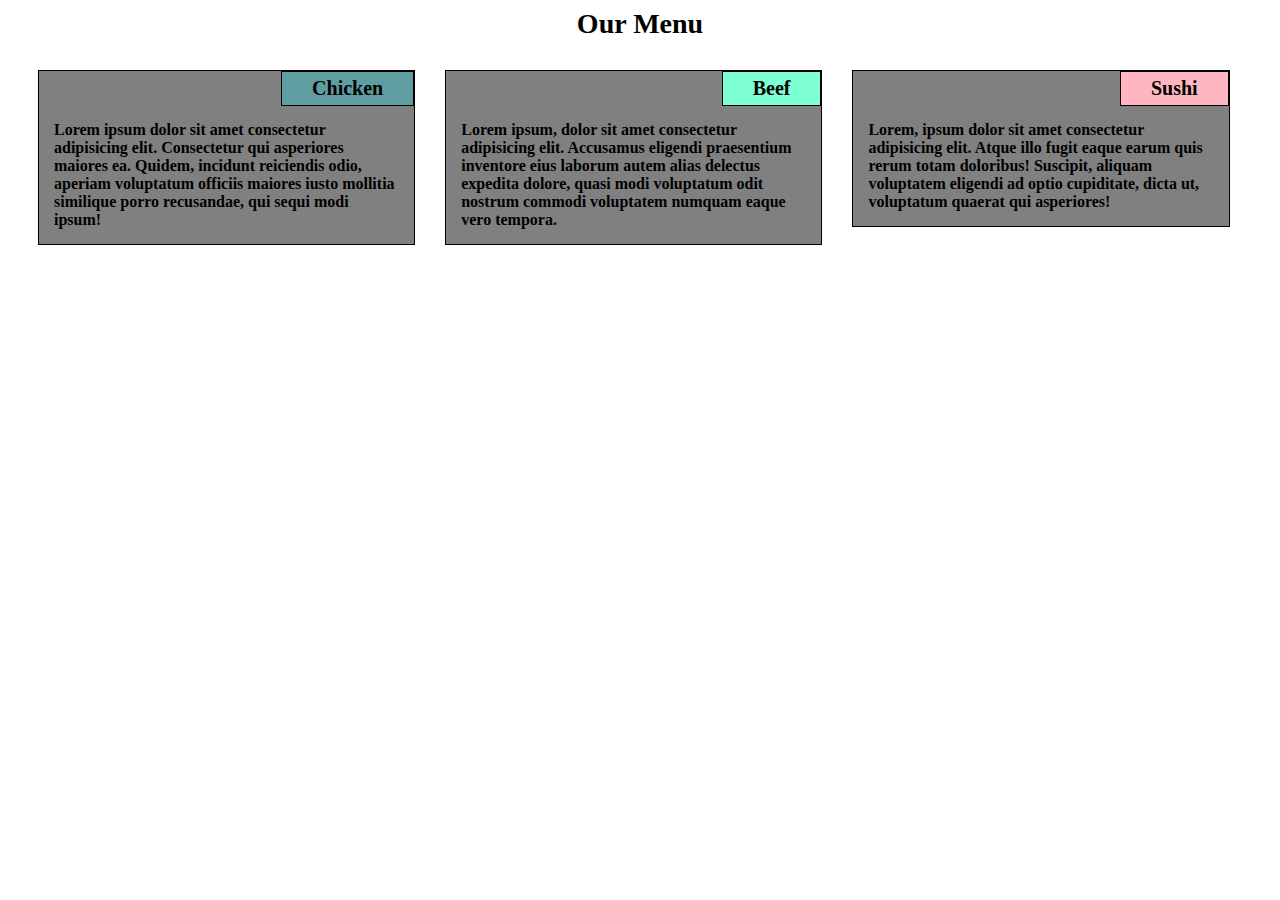
<file: module2/index.html>
<!DOCTYPE html>
<html lang="en">
  <head>
    <meta charset="UTF-8" />
    <meta name="viewport" content="width=device-width, initial-scale=1" />
    <link rel="stylesheet" href="css/style.css" />
    <title></title>
  </head>
    <body>
      <div class="title">Our Menu</div>
      <div class="row">
        <div class = "col-div col-lg-4 col-md-6 col-lo-12">
          <div class = "col-div col-div-text">
            <div id="chicken" class="section-title">Chicken</div>
              Lorem ipsum dolor sit amet consectetur adipisicing elit. Consectetur qui asperiores maiores ea. Quidem, incidunt reiciendis odio, aperiam voluptatum officiis maiores iusto mollitia similique porro recusandae, qui sequi modi ipsum!
          </div>
        </div>
        <div class = "col-div col-lg-4 col-md-6 col-lo-12">
          <div class = "col-div col-div-text">
            <div id="beef" class="section-title">Beef</div>
            Lorem ipsum, dolor sit amet consectetur adipisicing elit. Accusamus eligendi praesentium inventore eius laborum autem alias delectus expedita dolore, quasi modi voluptatum odit nostrum commodi voluptatem numquam eaque vero tempora.
          </div>
        </div>
        <div class = "col-div col-lg-4 col-md-6-long col-lo-12">
          <div class = "col-div col-div-text">
            <div id="sushi" class="section-title">Sushi</div>
            Lorem, ipsum dolor sit amet consectetur adipisicing elit. Atque illo fugit eaque earum quis rerum totam doloribus! Suscipit, aliquam voluptatem eligendi ad optio cupiditate, dicta ut, voluptatum quaerat qui asperiores!
          </div>
        </div>
        </div>
      </body>
</html>
</file>
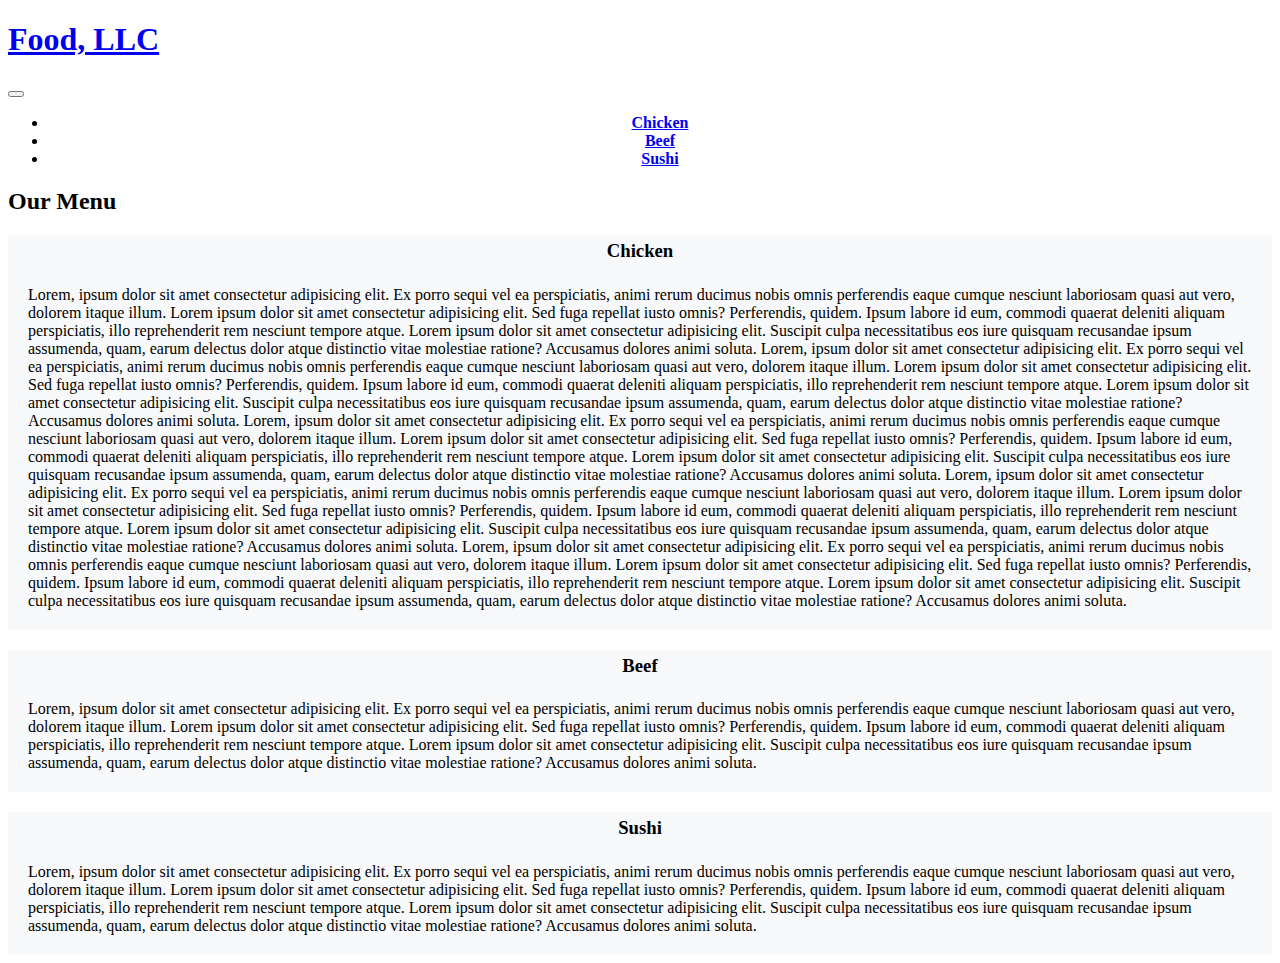
<file: module3/index.html>
<!doctype html>
<html lang="en">
  <head>
    <meta charset="utf-8">
    <meta http-equiv="X-UA-Compatible" content="IE=edge">
    <meta name="viewport" content="width=device-width, initial-scale=1">

    <!-- HTML5 shim and Respond.js for IE8 support of HTML5 elements and media queries -->
    <!-- WARNING: Respond.js doesn't work if you view the page via file:// -->
    <!--[if lt IE 9]>
      <script src="https://oss.maxcdn.com/html5shiv/3.7.2/html5shiv.min.js"></script>
      <script src="https://oss.maxcdn.com/respond/1.4.2/respond.min.js"></script>
    <![endif]-->

    <title>Coursera Module 3</title>
    <link href="https://cdn.jsdelivr.net/npm/bootstrap@5.3.0-alpha1/dist/css/bootstrap.min.css" rel="stylesheet" integrity="sha384-GLhlTQ8iRABdZLl6O3oVMWSktQOp6b7In1Zl3/Jr59b6EGGoI1aFkw7cmDA6j6gD" crossorigin="anonymous">
    <link rel="stylesheet" href="css/styles.css">
  </head>
<body> 
  <script src="https://cdn.jsdelivr.net/npm/bootstrap@5.3.0-alpha1/dist/js/bootstrap.bundle.min.js" integrity="sha384-w76AqPfDkMBDXo30jS1Sgez6pr3x5MlQ1ZAGC+nuZB+EYdgRZgiwxhTBTkF7CXvN" crossorigin="anonymous"></script>
  <header>
    <div class="container">
      <nav class="navbar navbar-expand-lg bg-body-tertiary">
        <div class="container-fluid">
          <a class="navbar-brand" href="#"><h1 id="company-name-title">Food, LLC</h1></a>
          <button class="navbar-toggler" type="button" data-bs-toggle="collapse" data-bs-target="#navbarSupportedContent" aria-controls="navbarSupportedContent" aria-expanded="false" aria-label="Toggle navigation">
            <span class="navbar-toggler-icon"></span>
          </button>
          <div class="d-lg-none collapse navbar-collapse" id="navbarSupportedContent">
            <ul class="d-lg-none d-md-none navbar-nav me-auto mb-2 mb-lg-0">
              <li class="nav-item">
                <a class="nav-link " href="#">Chicken</a>
              </li>
              <li class="nav-item">
                <a class="nav-link" href="#">Beef</a>
              </li>
              <li class="nav-item">  
                <a class="nav-link" href="#">Sushi</a>
              </li>
            </ul>
          </div>
        </div>
      </nav>
      </div>

  </header>
  <div class="container">
    <h2  class="text-center">Our Menu</h2>
    <p></p>
    <div class="row">
      <!--<div class="menu-content col-xs-12 col-md-6 col-lg-4">-->
        <div class="col-xs-12 col-md-6 col-lg-4">
          <div class="menu-content">
          <h3 class="food-name">Chicken</h3 >
        Lorem, ipsum dolor sit amet consectetur adipisicing elit. Ex porro sequi vel ea perspiciatis, animi rerum ducimus nobis omnis perferendis eaque cumque nesciunt laboriosam quasi aut vero, dolorem itaque illum. Lorem ipsum dolor sit amet consectetur adipisicing elit. Sed fuga repellat iusto omnis? Perferendis, quidem. Ipsum labore id eum, commodi quaerat deleniti aliquam perspiciatis, illo reprehenderit rem nesciunt tempore atque. Lorem ipsum dolor sit amet consectetur adipisicing elit. Suscipit culpa necessitatibus eos iure quisquam recusandae ipsum assumenda, quam, earum delectus dolor atque distinctio vitae molestiae ratione? Accusamus dolores animi soluta.
        Lorem, ipsum dolor sit amet consectetur adipisicing elit. Ex porro sequi vel ea perspiciatis, animi rerum ducimus nobis omnis perferendis eaque cumque nesciunt laboriosam quasi aut vero, dolorem itaque illum. Lorem ipsum dolor sit amet consectetur adipisicing elit. Sed fuga repellat iusto omnis? Perferendis, quidem. Ipsum labore id eum, commodi quaerat deleniti aliquam perspiciatis, illo reprehenderit rem nesciunt tempore atque. Lorem ipsum dolor sit amet consectetur adipisicing elit. Suscipit culpa necessitatibus eos iure quisquam recusandae ipsum assumenda, quam, earum delectus dolor atque distinctio vitae molestiae ratione? Accusamus dolores animi soluta.
        Lorem, ipsum dolor sit amet consectetur adipisicing elit. Ex porro sequi vel ea perspiciatis, animi rerum ducimus nobis omnis perferendis eaque cumque nesciunt laboriosam quasi aut vero, dolorem itaque illum. Lorem ipsum dolor sit amet consectetur adipisicing elit. Sed fuga repellat iusto omnis? Perferendis, quidem. Ipsum labore id eum, commodi quaerat deleniti aliquam perspiciatis, illo reprehenderit rem nesciunt tempore atque. Lorem ipsum dolor sit amet consectetur adipisicing elit. Suscipit culpa necessitatibus eos iure quisquam recusandae ipsum assumenda, quam, earum delectus dolor atque distinctio vitae molestiae ratione? Accusamus dolores animi soluta.
        Lorem, ipsum dolor sit amet consectetur adipisicing elit. Ex porro sequi vel ea perspiciatis, animi rerum ducimus nobis omnis perferendis eaque cumque nesciunt laboriosam quasi aut vero, dolorem itaque illum. Lorem ipsum dolor sit amet consectetur adipisicing elit. Sed fuga repellat iusto omnis? Perferendis, quidem. Ipsum labore id eum, commodi quaerat deleniti aliquam perspiciatis, illo reprehenderit rem nesciunt tempore atque. Lorem ipsum dolor sit amet consectetur adipisicing elit. Suscipit culpa necessitatibus eos iure quisquam recusandae ipsum assumenda, quam, earum delectus dolor atque distinctio vitae molestiae ratione? Accusamus dolores animi soluta.
        Lorem, ipsum dolor sit amet consectetur adipisicing elit. Ex porro sequi vel ea perspiciatis, animi rerum ducimus nobis omnis perferendis eaque cumque nesciunt laboriosam quasi aut vero, dolorem itaque illum. Lorem ipsum dolor sit amet consectetur adipisicing elit. Sed fuga repellat iusto omnis? Perferendis, quidem. Ipsum labore id eum, commodi quaerat deleniti aliquam perspiciatis, illo reprehenderit rem nesciunt tempore atque. Lorem ipsum dolor sit amet consectetur adipisicing elit. Suscipit culpa necessitatibus eos iure quisquam recusandae ipsum assumenda, quam, earum delectus dolor atque distinctio vitae molestiae ratione? Accusamus dolores animi soluta.
      </div></div>
      <div class="col-xs-12 col-md-6 col-lg-4">
        <div class="menu-content">
        <h3 class="food-name">Beef</h3 >
        Lorem, ipsum dolor sit amet consectetur adipisicing elit. Ex porro sequi vel ea perspiciatis, animi rerum ducimus nobis omnis perferendis eaque cumque nesciunt laboriosam quasi aut vero, dolorem itaque illum. Lorem ipsum dolor sit amet consectetur adipisicing elit. Sed fuga repellat iusto omnis? Perferendis, quidem. Ipsum labore id eum, commodi quaerat deleniti aliquam perspiciatis, illo reprehenderit rem nesciunt tempore atque. Lorem ipsum dolor sit amet consectetur adipisicing elit. Suscipit culpa necessitatibus eos iure quisquam recusandae ipsum assumenda, quam, earum delectus dolor atque distinctio vitae molestiae ratione? Accusamus dolores animi soluta.
      </div></div>
      <div class="col-xs-12 col-md-12 col-lg-4">
        <div class="menu-content">
        <h3 class="food-name">Sushi</h3 >
        Lorem, ipsum dolor sit amet consectetur adipisicing elit. Ex porro sequi vel ea perspiciatis, animi rerum ducimus nobis omnis perferendis eaque cumque nesciunt laboriosam quasi aut vero, dolorem itaque illum. Lorem ipsum dolor sit amet consectetur adipisicing elit. Sed fuga repellat iusto omnis? Perferendis, quidem. Ipsum labore id eum, commodi quaerat deleniti aliquam perspiciatis, illo reprehenderit rem nesciunt tempore atque. Lorem ipsum dolor sit amet consectetur adipisicing elit. Suscipit culpa necessitatibus eos iure quisquam recusandae ipsum assumenda, quam, earum delectus dolor atque distinctio vitae molestiae ratione? Accusamus dolores animi soluta.
      </div></div>
    </div>
  </div>

  <footer>

  </footer>

</body>
</html>
</file>
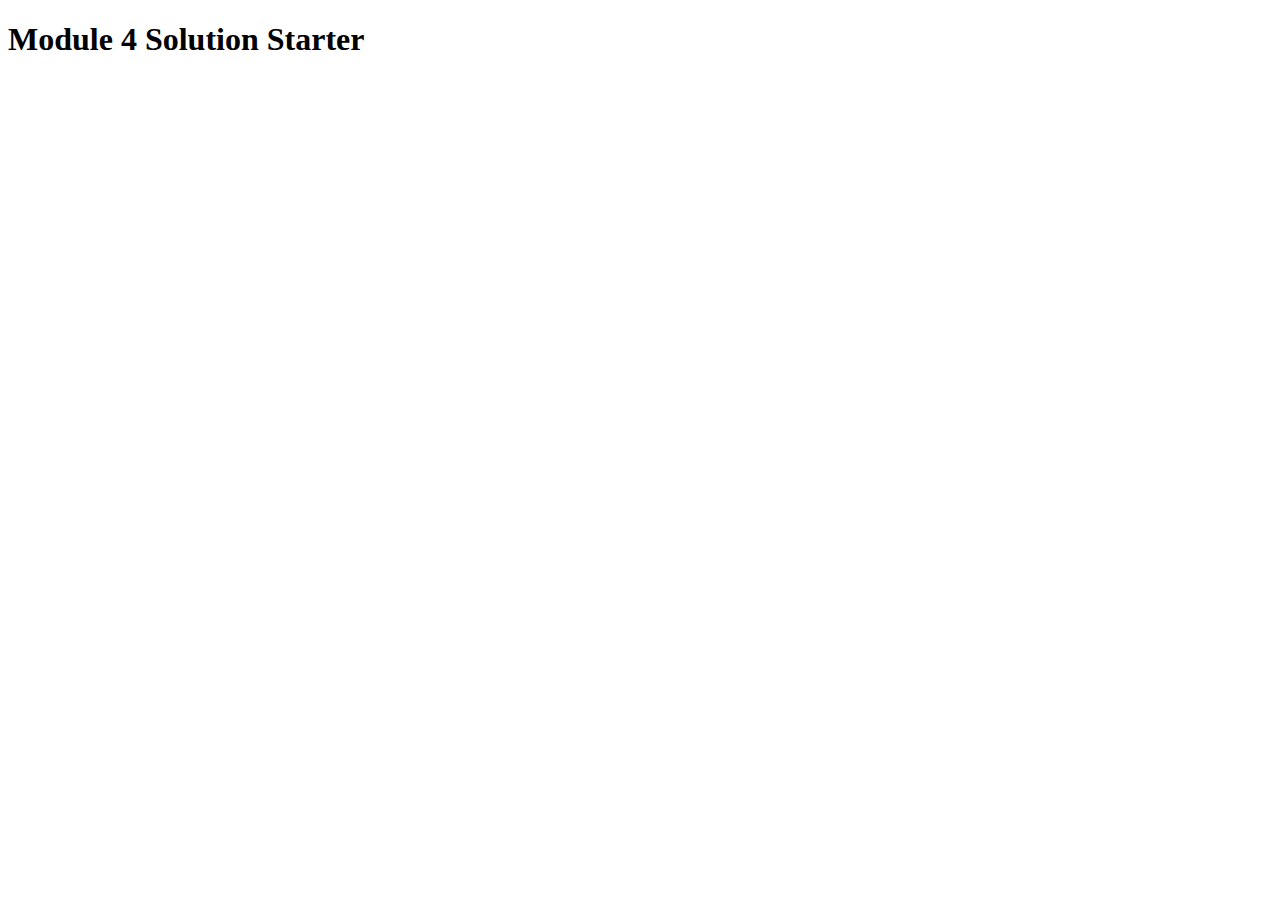
<file: module4/index.html>
<!DOCTYPE html>
<html>
<head>
  <meta charset="utf-8">
  <title>Module 4 Solution Starter</title>
  <script>
    var names = []; // DO NOT REMOVE
  </script>
  <script src="SpeakHello.js"></script>
  <script src="SpeakGoodBye.js"></script>
  <script src="script.js"></script>
</head>
<body>
  <h1>Module 4 Solution Starter</h1>
</body>
</html>
</file>
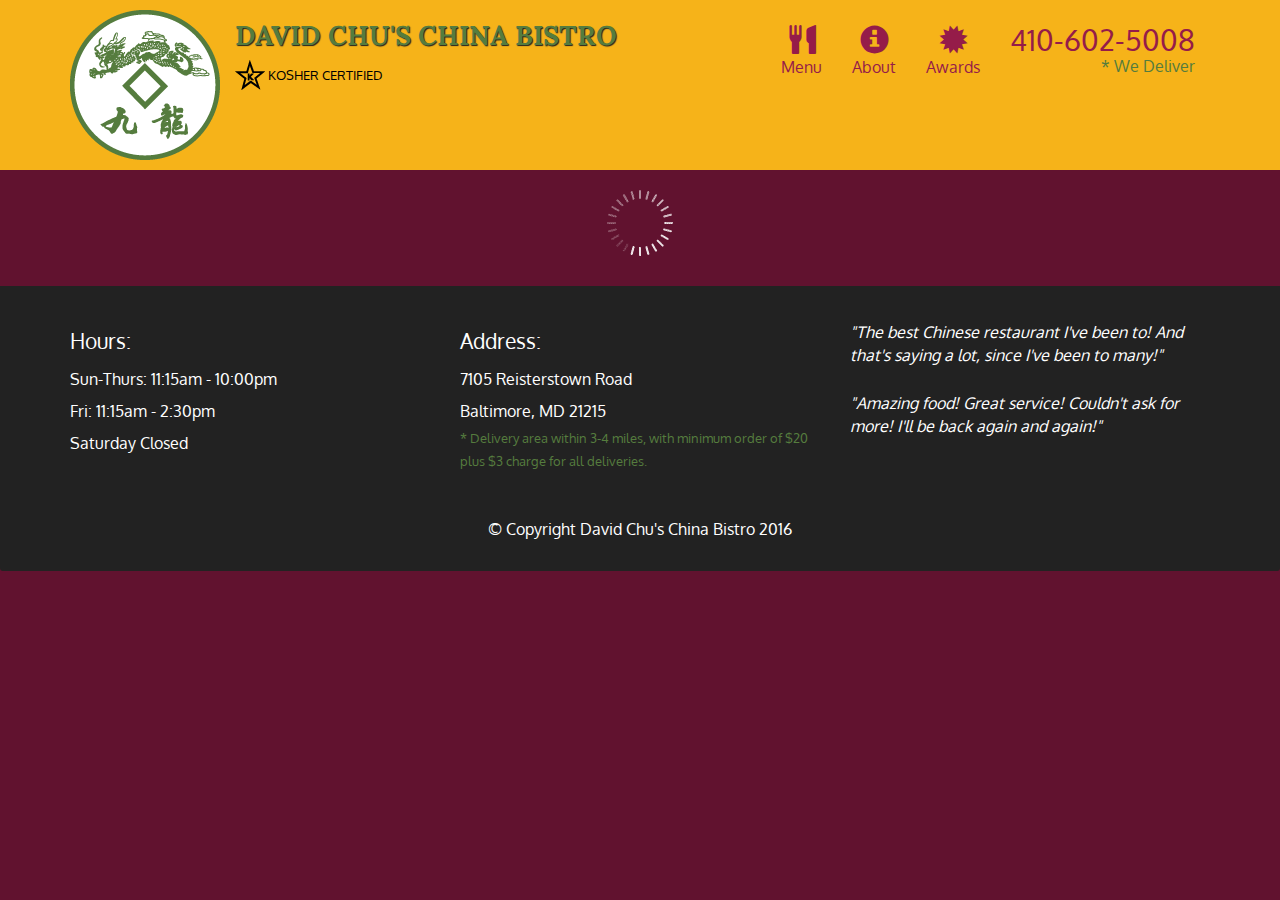
<file: module5/index.html>
<!doctype html>
<html lang="en">
  <head>
    <meta charset="utf-8">
    <meta http-equiv="X-UA-Compatible" content="IE=edge">
    <meta name="viewport" content="width=device-width, initial-scale=1">
    <title>David Chu's China Bistro</title>
    <link rel="stylesheet" href="css/bootstrap.min.css">
    <link rel="stylesheet" href="css/styles.css">
    <link href='https://fonts.googleapis.com/css?family=Oxygen:400,300,700' rel='stylesheet' type='text/css'>
    <link href='https://fonts.googleapis.com/css?family=Lora' rel='stylesheet' type='text/css'>
  </head>
<body>
  <header>
    <nav id="header-nav" class="navbar navbar-default">
      <div class="container">
        <div class="navbar-header">
          <a href="index.html" class="pull-left visible-md visible-lg">
            <div id="logo-img" alt="Logo image"></div>
          </a>

          <div class="navbar-brand">
            <a href="index.html"><h1>David Chu's China Bistro</h1></a>
            <p>
              <img src="images/star-k-logo.png" alt="Kosher certification">
              <span>Kosher Certified</span>
            </p>
          </div>

          <button id="navbarToggle" type="button" class="navbar-toggle collapsed" data-toggle="collapse" data-target="#collapsable-nav" aria-expanded="false">
            <span class="sr-only">Toggle navigation</span>
            <span class="icon-bar"></span>
            <span class="icon-bar"></span>
            <span class="icon-bar"></span>
          </button>
        </div>
        
        <div id="collapsable-nav" class="collapse navbar-collapse">
           <ul id="nav-list" class="nav navbar-nav navbar-right">
            <li id="navHomeButton" class="visible-xs active">
              <a href="index.html">
                <span class="glyphicon glyphicon-home"></span> Home</a>
            </li>
            <li id="navMenuButton">
              <a href="#" onclick="$dc.loadMenuCategories();">
                <span class="glyphicon glyphicon-cutlery"></span><br class="hidden-xs"> Menu</a>
            </li>
            <li>
              <a href="#">
                <span class="glyphicon glyphicon-info-sign"></span><br class="hidden-xs"> About</a>
            </li>
            <li>
              <a href="#">
                <span class="glyphicon glyphicon-certificate"></span><br class="hidden-xs"> Awards</a>
            </li>
            <li id="phone" class="hidden-xs">
              <a href="tel:410-602-5008">
                <span>410-602-5008</span></a><div>* We Deliver</div>
            </li>
          </ul><!-- #nav-list -->
        </div><!-- .collapse .navbar-collapse -->
      </div><!-- .container -->
    </nav><!-- #header-nav -->
  </header>

  <div id="call-btn" class="visible-xs">
    <a class="btn" href="tel:410-602-5008">
    <span class="glyphicon glyphicon-earphone"></span>
    410-602-5008
    </a>
  </div>
  <div id="xs-deliver" class="text-center visible-xs">* We Deliver</div>

  <div id="main-content" class="container"></div>

  <footer class="panel-footer">
    <div class="container">
      <div class="row">
        <section id="hours" class="col-sm-4">
          <span>Hours:</span><br>
          Sun-Thurs: 11:15am - 10:00pm<br>
          Fri: 11:15am - 2:30pm<br>
          Saturday Closed
          <hr class="visible-xs">
        </section>
        <section id="address" class="col-sm-4">
          <span>Address:</span><br>
          7105 Reisterstown Road<br>
          Baltimore, MD 21215
          <p>* Delivery area within 3-4 miles, with minimum order of $20 plus $3 charge for all deliveries.</p>
          <hr class="visible-xs">
        </section>
        <section id="testimonials" class="col-sm-4">
          <p>"The best Chinese restaurant I've been to! And that's saying a lot, since I've been to many!"</p>
          <p>"Amazing food! Great service! Couldn't ask for more! I'll be back again and again!"</p>
        </section>
      </div>
      <div class="text-center">&copy; Copyright David Chu's China Bistro 2016</div>
    </div>
  </footer>

  <!-- jQuery (Bootstrap JS plugins depend on it) -->
  <script src="js/jquery-2.1.4.min.js"></script>
  <script src="js/bootstrap.min.js"></script>
  <script src="js/ajax-utils.js"></script>
  <script src="js/script.js"></script>
</body>
</html>
</file>
<file: module2/css/style.css>
*{
    box-sizing: border-box;
    font-family: Cambria, Cochin, Georgia, Times, 'Times New Roman', serif;
    font-size: 16px;
    font-weight: bold;
}
.section-title{
    border: 1px solid black;
    padding: 5px;
    position: absolute;
    top: 0px;
    right: 0px;
    padding-left: 30px;
    padding-right: 30px;
    font-size: 1.25em;

}
.title{
    font-size: 1.75em;
    text-align: center;
}
#chicken{
    background-color:cadetblue;
}
#beef{
    background-color:aquamarine;
}
#sushi{
    background-color:lightpink;
}

.row {
    padding: 15px;
}
.col-div{
    padding: 15px;
    float: left;
    position: relative;
}

.col-div-text{
    background-color: gray;
    padding-top: 50px;
    border: 1px solid black
}

@media(min-width: 992px) {
    .col-lg-4{
        width: 33%;
    }
}

@media(min-width: 768px) and (max-width: 991px) {
    .col-md-6{
        width:50%;
    }
    .col-md-6-long{
        width: 100%;
    }
}

@media(max-width: 767px) {
    .col-lo-12{
        width: 100%;
    }
}
</file>
<file: module3/css/styles.css>
#company-name-title{
    font-weight: bold;
}
.nav-item{
    text-align: center;
    font-weight: bold;

}
.nav-item :active{
    color: red;
    background-color: black;
}
.nav-item :hover{
    background-color: gray;
}

.menu-content{
    background-color: #f8f9fa;
    padding-left: 20px;
    padding-right: 20px;
    padding-bottom: 20px;
    margin-top: 20px;
}
.food-name{
    text-align: center;
    padding: 5px;
}

.table{
    border: 1px solid;
    background-color: aqua;
}
</file>
<file: module5/css/styles.css>
body {
  font-size: 16px;
  color: #fff;
  background-color: #61122f;
  font-family: 'Oxygen', sans-serif;
}

/** HEADER **/
#header-nav {
  background-color: #f6b319;
  border-radius: 0;
  border: 0;
}

#logo-img {
  background: url('../images/restaurant-logo_large.png') no-repeat;
  width: 150px;
  height: 150px;
  margin: 10px 15px 10px 0;
}

.navbar-brand {
  padding-top: 25px;
}
.navbar-brand h1 { /* Restaurant name */
  font-family: 'Lora', serif;
  color: #557c3e;
  font-size: 1.5em;
  text-transform: uppercase;
  font-weight: bold;
  text-shadow: 1px 1px 1px #222;
  margin-top: 0;
  margin-bottom: 0;
  line-height: .75;
}
.navbar-brand a:hover, .navbar-brand a:focus {
  text-decoration: none;
}
.navbar-brand p { /* Kosher cert */
  color: #000;
  text-transform: uppercase;
  font-size: .7em;
  margin-top: 15px;
}
.navbar-brand p span { /* Star-K */
  vertical-align: middle;
}

#nav-list {
  margin-top: 10px;
}
#nav-list a {
  color: #951C49;
  text-align: center;
}
#nav-list a:hover {
  background: #E7E7E7;
}
#nav-list a span {
  font-size: 1.8em;
}

#phone {
  margin-top: 5px;
}
#phone a { /* Phone number */
  text-align: right;
  padding-bottom: 0;
}
#phone div { /* We Deliver */
  color: #557c3e;
  text-align: right;
  padding-right: 15px;
}

.navbar-header button.navbar-toggle, .navbar-header .icon-bar {
  border: 1px solid #61122f;
}
.navbar-header button.navbar-toggle {
  clear: both;
  margin-top: -30px;
}
/* END HEADER */

/* FOOTER */
.panel-footer {
  margin-top: 30px;
  padding-top: 35px;
  padding-bottom: 30px;
  background-color: #222;
  border-top: 0;
}
.panel-footer div.row {
  margin-bottom: 35px;
}
#hours, #address {
  line-height: 2;
}
#hours > span, #address > span {
  font-size: 1.3em;
}
#address p {
  color: #557c3e;
  font-size: .8em;
  line-height: 1.8;
}
#testimonials {
  font-style: italic;
}
#testimonials p:nth-child(2) {
  margin-top: 25px;
}
/* END FOOTER */



/* HOME PAGE */
.container .jumbotron {
  box-shadow: 0 0 50px #3F0C1F;
  border: 2px solid #3F0C1F;
}

#menu-tile, #specials-tile, #map-tile {
  height: 250px;
  width: 100%;
  margin-bottom: 15px;
  position: relative;
  border: 2px solid #3F0C1F;
  overflow: hidden;
}
#menu-tile:hover, #specials-tile:hover, #map-tile:hover {
  box-shadow: 0 1px 5px 1px #cccccc;
}
#menu-tile {
  background: url('../images/menu-tile.jpg') no-repeat;
  background-position: center;
}
#specials-tile {
  background: url('../images/specials-tile.jpg') no-repeat;
  background-position: center;
}
#menu-tile span, #specials-tile span, #map-tile span {
  position: absolute;
  bottom: 0;
  right: 0;
  width: 100%;
  text-align: center;
  font-size: 1.6em;
  text-transform: uppercase;
  background-color: #000;
  color: #fff;
  opacity: .8;
}
/* END HOME PAGE */

/* MENU CATEGORIES PAGE */
.category-tile { 
  position: relative;
  border: 2px solid #3F0C1F;
  overflow: hidden;
  width: 200px;
  height: 200px;
  margin: 0 auto 15px;
}
.category-tile span {
  position: absolute;
  bottom: 0;
  right: 0;
  width: 100%;
  text-align: center;
  font-size: 1.2em;
  text-transform: uppercase;
  background-color: #000;
  color: #fff;
  opacity: .8;
}
.category-tile:hover {
  box-shadow: 0 1px 5px 1px #cccccc;
}

#menu-categories-title + div {
  margin-bottom: 50px;
}
/* END MENU CATEGORIES PAGE */

/* SINGLE CATEGORY PAGE */
.menu-item-tile {
  margin-bottom: 25px;
}
.menu-item-tile hr {
  width: 80%;
}
.menu-item-tile .menu-item-price {
  font-size: 1.1em;
  text-align: right;
  margin-top: -15px;
  margin-right: -15px;
}
.menu-item-tile .menu-item-price span {
  font-size: .6em;
}
.menu-item-photo {
  position: relative;
  border: 2px solid #3F0C1F; 
  overflow: hidden;
  padding: 0;
  margin-right: -15px;
  margin-left: auto;
  margin-bottom: 20px;
  max-width: 250px;
}
.menu-item-photo div {
  position: absolute;
  bottom: 0;
  right: 0;
  width: 80px;
  background-color: #557c3e;
  text-align: center;
}
.menu-item-description {
  padding-right: 30px;
}
h3.menu-item-title {
  margin: 0 0 10px;
}
.menu-item-details {
  font-size: .9em;
  font-style: italic;
}
/* END SINGLE CATEGORY PAGE */


/********** Large devices only **********/
@media (min-width: 1200px) {
  .container .jumbotron {
    background: url('../images/jumbotron_1200.jpg') no-repeat;
    height: 675px;
  }
}

/********** Medium devices only **********/
@media (min-width: 992px) and (max-width: 1199px) {
  /* Header */
  #logo-img {
    background: url('../images/restaurant-logo_medium.png') no-repeat;
    width: 100px;
    height: 100px;
    margin: 5px 5px 5px 0;
  }
  /* End Header */

  /* Home Page */
  .container .jumbotron {
    background: url('../images/jumbotron_992.jpg') no-repeat;
    height: 558px;
  }
  /* End Home Page */
}

/********** Small devices only **********/
@media (min-width: 768px) and (max-width: 991px) {
  /* Home Page */
  .container .jumbotron {
    background: url('../images/jumbotron_768.jpg') no-repeat;
    height: 432px;
  }
  /* End Home Page */
}

/********** Extra small devices only **********/
@media (max-width: 767px) {
  /* Header */
  .navbar-brand {
    padding-top: 10px;
    height: 80px;
  }
  .navbar-brand h1 { /* Restaurant name */
    padding-top: 10px;
    font-size: 5vw; /* 1vw = 1% of viewport width */
  }
  .navbar-brand p { /* Kosher cert */
    font-size: .6em;
    margin-top: 12px;
  }
  .navbar-brand p img { /* Star-K */
    height: 20px;
  }

  #collapsable-nav a { /* Collapsed nav menu text */
    font-size: 1.2em;
  }
  #collapsable-nav a span { /* Collapsed nav menu glyph */
    font-size: 1em;
    margin-right: 5px;
  }

  #call-btn > a {
    font-size: 1.5em;
    display: block;
    margin: 0 20px;
    padding: 10px;
    border: 2px solid #fff;
    background-color: #f6b319;
    color: #951c49;
  }
  #xs-deliver {
    margin-top: 5px;
    font-size: .7em;
    letter-spacing: .1em;
    text-transform: uppercase;
  }
  /* End Header */

  /* Footer */
  .panel-footer section {
    margin-bottom: 30px;
    text-align: center;
  }
  .panel-footer section:nth-child(3) {
    margin-bottom: 0; /* margin already exists on the whole row */
  }
  .panel-footer section hr {
    width: 50%;
  }
  /* End Footer */

  /* Home Page */
  .container .jumbotron {
    margin-top: 30px;
    padding: 0;
  }
  #menu-tile, #specials-tile {
    width: 360px;
    margin: 0 auto 15px;
  }

  .menu-item-photo {
    margin-right: auto;
  }
  .menu-item-tile .menu-item-price {
    text-align: center;
  }
  .menu-item-description {
    text-align: center;;
  }
}


/********** Super extra small devices Only :-) (e.g., iPhone 4) **********/
@media (max-width: 479px) {
  /* Header */
  .navbar-brand h1 { /* Restaurant name */
    padding-top: 5px;
    font-size: 6vw;
  }
  /* End Header */
  
  /* Home page */
  #menu-tile, #specials-tile {
    width: 280px;
    margin: 0 auto 15px;
  }

  .col-xxs-12 {
    position: relative;
    min-height: 1px;
    padding-right: 15px;
    padding-left: 15px;
    float: left;
    width: 100%;
  }
}
</file>
